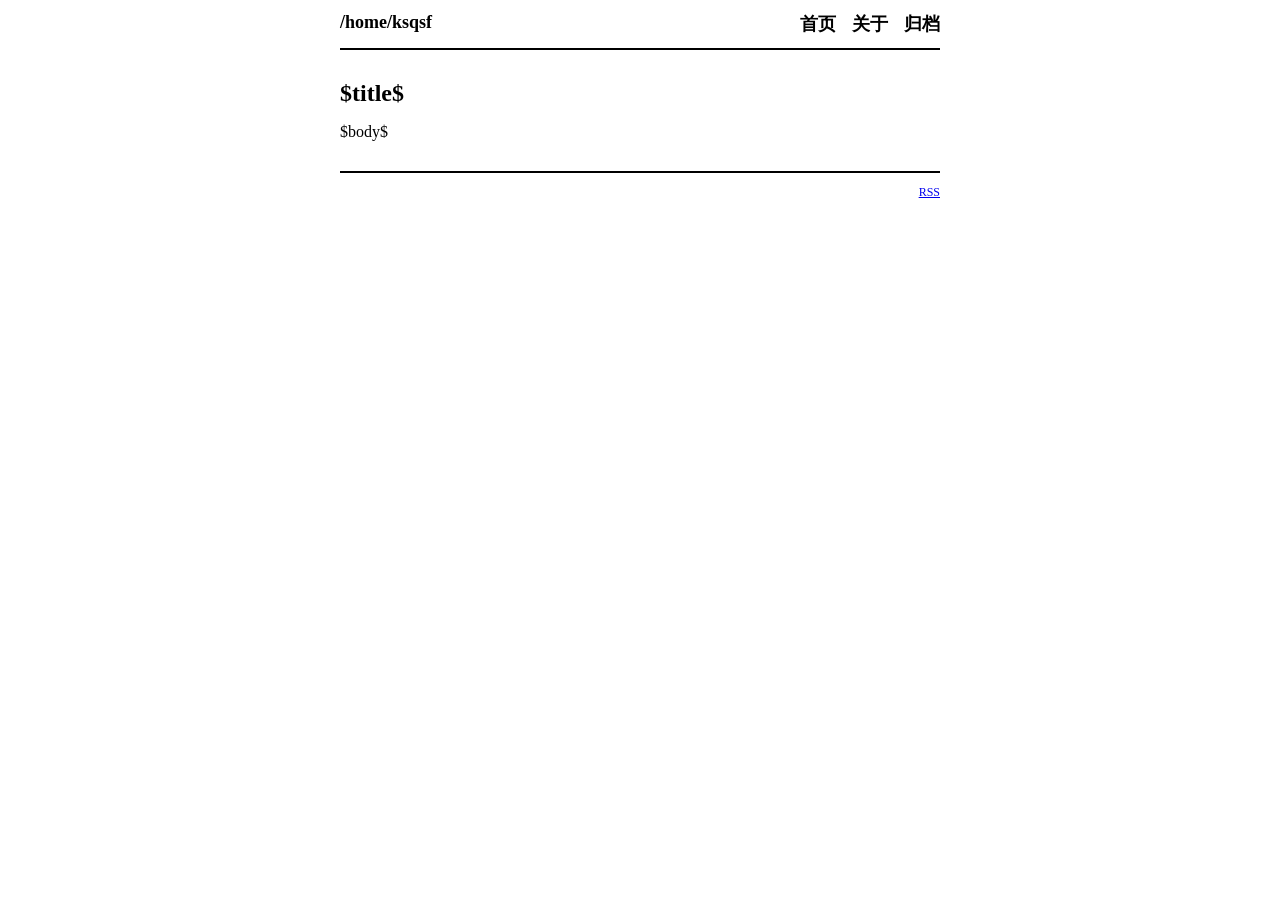
<file: templates/default.html>
<?xml version="1.0" encoding="UTF-8"?>
<!DOCTYPE html PUBLIC "-//W3C//DTD XHTML 1.0 Strict//EN"
"http://www.w3.org/TR/xhtml1/DTD/xhtml1-strict.dtd">
<html xmlns="http://www.w3.org/1999/xhtml" xml:lang="en" lang="en">
    <head>
        <meta http-equiv="Content-Type" content="text/html; charset=UTF-8" />
        <title>$title$ - ksqsf</title>
        <link rel="stylesheet" type="text/css" href="/css/default.css" />
    </head>
    <body>
        <div id="header">
            <div id="logo">
                <a href="/">/home/ksqsf</a>
            </div>
            <div id="navigation">
                <a href="/">首页</a>
                <a href="/about.html">关于</a>
                <a href="/archive.html">归档</a>
            </div>
        </div>

        <div id="content">
            <h1>$title$</h1>

            $body$
        </div>
        <div id="footer">
            <a href="/atom.xml">RSS</a>
        </div>
    </body>
</html>
</file>
<file: css/default.css>
body {
    color: black;
    font-size: 16px;
    margin: 0px auto 0px auto;
    width: 600px;
}

div#header {
    border-bottom: 2px solid black;
    margin-bottom: 30px;
    padding: 12px 0px 12px 0px;
}

div#logo a {
    color: black;
    float: left;
    font-size: 18px;
    font-weight: bold;
    text-decoration: none;
}

div#header #navigation {
    text-align: right;
}

div#header #navigation a {
    color: black;
    font-size: 18px;
    font-weight: bold;
    margin-left: 12px;
    text-decoration: none;
    text-transform: uppercase;
}

div#footer {
    border-top: solid 2px black;
    color: #555;
    font-size: 12px;
    margin-top: 30px;
    padding: 12px 0px 12px 0px;
    text-align: right;
}

h1 {
    font-size: 24px;
}

h2 {
    font-size: 20px;
}

div.info {
    color: #555;
    font-size: 14px;
    font-style: italic;
}

img {
    max-width: 100%;
    height: auto;
    display: block;
    margin-left: auto;
    margin-right: auto;
}
</file>
